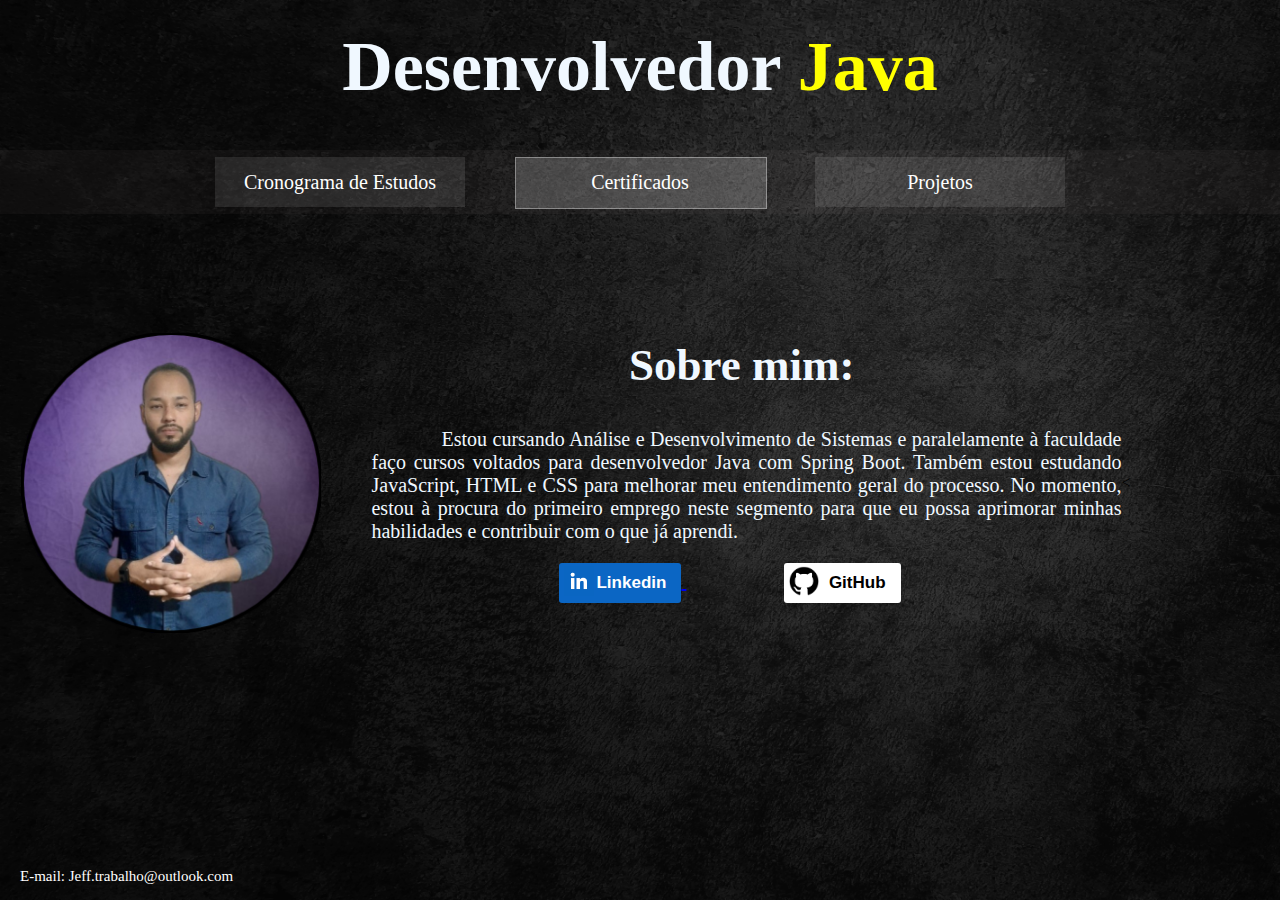
<file: index.html>
<!DOCTYPE html>
<html lang="pt-br">
<head>
    <meta charset="UTF-8">
    <meta name="viewport" content="width=device-width, initial-scale=1.0">
    <meta http-equiv="X-UA-Compatible" content="IE-edge">
    <title>Portifolio</title>
    <link rel="stylesheet" href="style.css">
    <style>
         section {
                width: 100%; /* Defina a largura inicial como 100% para que as media queries funcionem em qualquer largura de tela */
                height: 100%;
            }
            @media (max-width: 600px){
                #containerMain{
                display: flex;
                flex-direction: column;  
                width: 100vw;
                height: 100vh;    
                background-image: url(assets/images/fundo.jpg); 
                background-size: cover;
                box-sizing:border-box;  
            }
                #cabecalho{
                display: flex;
                width: 100%;
                height: 90px;
                justify-content: center;              
            }
            #tituloCabecalho {
                font-size: 30px;
                color: aliceblue;
                padding-top: 20px;
            }
            #buttonContainer{  
                display: flex;
                width: 100%;
                height: 40px;
                gap: 20px;
                background-color:rgba(223, 205, 205, 0.041);
                margin-top: 0PX;
                padding-bottom: 20px;
                
            }
            .btn {
                line-height: 43px;
                height: 40px;
                text-align: center;
                width: 120px;
                cursor: pointer;
                font-size: 10px;
                text-decoration: none;
        }
            #textoContainer{
                display: flex;
                width: 100%;
                height: px;
                flex-direction: column;
                justify-content: center;
                align-items: center; 
            }
            #tamanhoSectiontext{
                width: 380px;
                height: 500px;
                font-size: 17px;
                line-height: 1.6;
                text-indent: 35px;
                color: aliceblue; 
                border-radius: 10px;
                margin-right: 2px;
                background-color: rgba(21, 255, 0, 0.082);
                
            }
            #tituloSobremim{
                padding-left: 25%;
                font-size: 25px;
                color: aliceblue;   
            }

            #fotoPerfil{
                margin-top: 50px;
                width: 120px;
                height: 120px;
                margin-left: 0%;
            }

            #rodapeContainer{
                display: flex;
                width: 100%;
                height: 60px;
                color: rgb(2, 0, 0); 
                flex-direction: row;
                justify-content: center;
                align-items: center;
                background-color: rgba(21, 255, 0, 0.082);
                padding-top: 5px;
                
            }

            #configsTextoRodape{
                color: white;
                font-size: 18px;   
                font-family: sans-serif;

            }
                .ButtonLinkedin{             
                padding-left: 10%;
                padding-right: 4%;
                margin-left: 50px;
                }
                .ButtonGit{              
                padding-left: 12%;
                padding-right: 4%;           
                }
            }
                
            
    </style>
    
</head>

<body>
    <main id="containerMain">

        <div id="cabecalho">
            <h1 id="tituloCabecalho">
                Desenvolvedor <strong id="tituloCabecalhoStrong">Java</strong>
            </h1>
        </div>
        
        <div class="personalButton" id="buttonContainer" >
             <!-- Hover #1 -->
             <a class="btn btn-one" href="cronograma.html"><span>Cronograma de Estudos</span></a>
              <!-- Hover #2 -->  
              <a class="btn btn-two" href="certificado.html"><span>Certificados</span></a>                  
             <!-- Hover #3 -->                   
             <a class="btn btn-three" href=""><span>Projetos</span></a>
        </div>

        <div id="textoContainer">            
                <img id="fotoPerfil" src="assets/images/Foto.png">
                <section id="tamanhoSectiontext">
                    <h2 id="tituloSobremim">
                        Sobre mim:
                    </h2> 
                    <p>Estou cursando Análise e Desenvolvimento de Sistemas e paralelamente à faculdade faço cursos voltados para desenvolvedor Java com Spring Boot. Também estou estudando JavaScript, HTML e CSS para melhorar meu entendimento geral do processo. No momento, estou à procura do primeiro emprego neste segmento para que eu possa aprimorar minhas habilidades e contribuir com o que já aprendi.
                    </p>
                    <a href="https://www.linkedin.com/in/jefferson-richards-sena-de-souza-4110a3222/">
                        <button class="ButtonLinkedin">Linkedin</button>
                      </a>
                      <a href="https://github.com/im2back">
                        <button class="ButtonGit">GitHub</button>
                      </a>  
                </section>  
                    <
         </div>

        <div id="rodapeContainer">
                <p id="configsTextoRodape">
                    E-mail: Jeff.trabalho@outlook.com
                </p>     
        </div>

    </main>
</body>

</html>
</file>
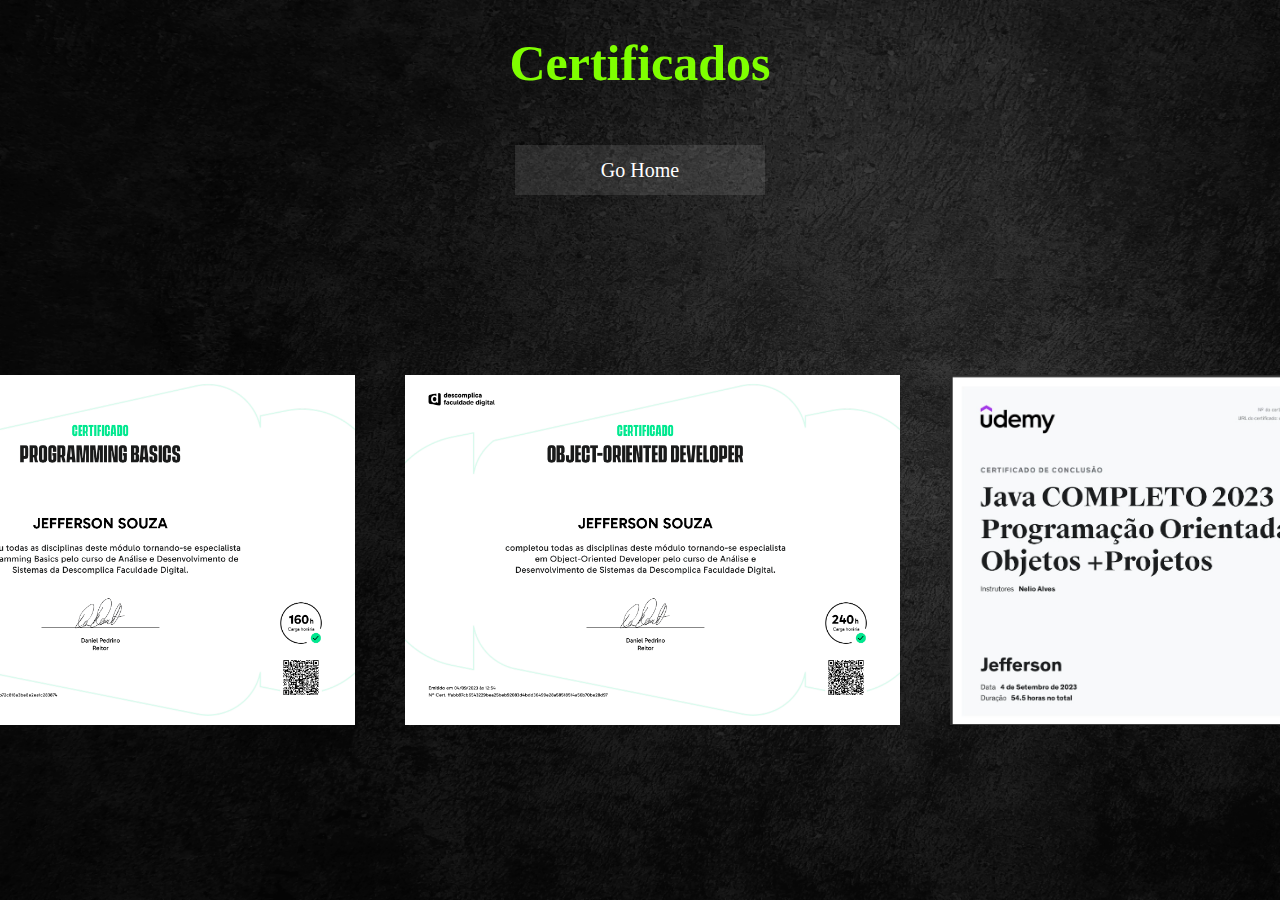
<file: certificado.html>
<!DOCTYPE html>
<html lang="pt-br">
<head>
    <meta charset="UTF-8">
    <meta name="viewport" content="width=device-width, initial-scale=1.0">
    <title>Certificados</title>
    <meta http-equiv="X-UA-Compatible" content="IE-edge">
    <link rel="stylesheet" href="styleCertificado.css">
</head>
<body>
    <main id="containerMain">
        <div id="cabecalhoContainer">
            <h1 id="cabecalho">
                Certificados
            </h1>
        </div>

        <div id="buttonContainer">
                <!-- Hover #1 -->
                <a class="btn btn-one" href="index.html"><span>Go Home</span></a>
        </div>
        <div id="containerImg">  

            <img id="certificado1" src="assets/images/certificado2.png" alt="">
        
        
            <img id="certificado1" src="assets/images/Certificado1.png" alt="">
        
        
            <img id="certificado1"src="assets/images/certificado3.png" alt="">
        </div>
    </main>
</body>
</html>
</file>
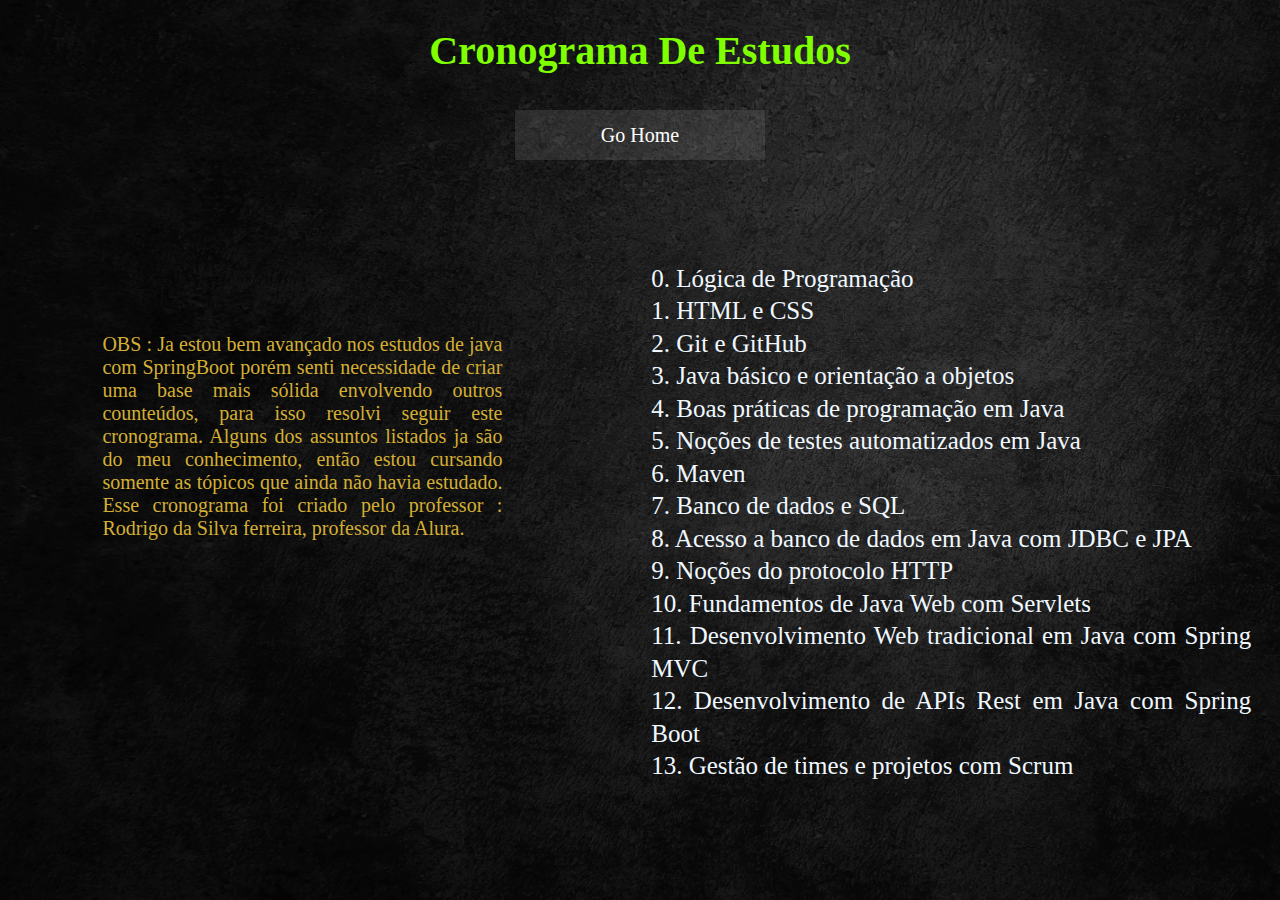
<file: cronograma.html>
<!DOCTYPE html>
<html lang="pt-br">
<head>
    <meta charset="UTF-8">
    <meta name="viewport" content="width=device-width, initial-scale=1.0">
    <title>Document</title>
    <meta http-equiv="X-UA-Compatible" content="IE-edge">
    <link rel="stylesheet" href="styleCronograma.css">
</head>

<body>
    <main id="containerMain">
        
        <div id="cabecalhoContainer">
            <h1 id="cabecalho">
                Cronograma De Estudos
            </h1>
        </div>
        <div id="buttonContainer">
                 <!-- Hover #1 -->
             <a class="btn btn-one" href="index.html"><span>Go Home</span></a>
        </div>
        <div id="textoEobservacao">
            <section id="sectionOBS"> 
                <p id="configTextoObs">
                    OBS :   Ja estou bem avançado nos estudos de java com SpringBoot porém senti necessidade de criar uma base mais sólida envolvendo outros counteúdos, para isso resolvi seguir este cronograma. Alguns dos assuntos listados ja são do meu conhecimento, então estou cursando somente as tópicos que ainda não havia estudado. Esse cronograma foi criado pelo professor : Rodrigo da Silva ferreira, professor da Alura.
                </p>
            </section> 
            <section id="sectionTexto"> 
            <p id="configTexto">
                    0. Lógica de Programação <br>
                    1. HTML e CSS <br>
                    2. Git e GitHub <br>
                    3. Java básico e orientação a objetos <br>
                    4. Boas práticas de programação em Java <br>
                    5. Noções de testes automatizados em Java <br>
                    6. Maven <br>
                    7. Banco de dados e SQL <br>
                    8. Acesso a banco de dados em Java com JDBC e JPA <br>
                    9. Noções do protocolo HTTP <br>
                    10. Fundamentos de Java Web com Servlets <br>
                    11. Desenvolvimento Web tradicional em Java com Spring MVC <br>
                    12. Desenvolvimento de APIs Rest em Java com Spring Boot <br>
                    13. Gestão de times e projetos com Scrum <br>
            </p>  
            </section>
        </div>

    </main>
</body>
</html>
</file>
<file: style.css>
body{
    margin: 0%;
    padding: 0;
}

#containerMain{
    display: flex;
    flex-direction: column;  
    width: 100vw;
    height: 100vh;    
    background-image: url(assets/images/fundo.jpg); 
    background-size: cover;
    box-sizing:border-box;  
}
#cabecalho{
    display: flex;
    width: 100%;
    height: 150px;
    justify-content: center;
    margin-top: -20px;
}

#tituloCabecalho {
    font-size: 70px;
    color: aliceblue;
}

#tituloCabecalhoStrong{
    color: yellow;
}

#buttonContainer{  
    display: flex;
    width: 100%;
    height: 60px;
    justify-content: center;
    gap: 50px;
    background-color:rgba(223, 205, 205, 0.041);
    margin-top: 20PX;
    padding-bottom: 5PX;
    padding-top: 5PX;
}

#textoContainer{
    display: flex;
    width: 100%;
    height: 600px;
    flex-direction: row;
    align-items: center;
    justify-content: center;
    gap: 50px;     
    
}

#tamanhoSectiontext{
    width: 750px;
    height: 300px;
    margin-right: 250px;
    text-align: justify;
    font-size: 20px;
    text-indent: 70px;
    color: aliceblue;
    margin-right: -50px;
    padding-bottom: 5%;  
    
   
}

#tituloSobremim{
    padding-left: 25%;
    font-size: 45px;
    color: aliceblue;   
}

#fotoPerfil{
    width: 300px;
    height: 300px;
    
    margin-left: -10%;
}

#rodapeContainer{
    display: flex;
    width: 100%;
    height: 50px;
    color: white; 
    flex-direction: row;
    justify-content: left;
    padding-top: 100px;
}

#configsTextoRodape{
    font-size: 15px;
    margin-left: 20px;
    
    
}
.ButtonLinkedin{
  padding: 1%;
  padding-left: 5%;
  padding-right: 2%;
  padding-top: 10px;
  padding-bottom: 10px;
  font-size: 17px;
  font-weight: bold;
  border: none; 
  border-radius: 3px;
  background-color:#0b66c4;
  background-image: url(assets/images/buttonLogo/link.png);
  background-size: 30px;
  background-repeat: no-repeat;
  color: #FFF;
  background-position: 5px;
  background-position-y: 3px; 
  margin-left: 25%;
}
.ButtonGit{
  padding: 1%;
  padding-left: 6%;
  padding-right: 2%;
  padding-top: 10px;
  padding-bottom: 10px;
  font-size: 17px;
  font-weight: bold;
  border: none; 
  border-radius: 3px;
  background-color:#ffffff;
  background-image: url(assets/images/buttonLogo/Git.png);
  background-size: 30px;
  background-repeat: no-repeat;
  color: #000000;
  background-position: 5px;
  background-position-y: 3px; 
  margin-left: 13%;
}
.ButtonGit:hover {
  background-color: #0000003f; 
  color: white;
}
.ButtonLinkedin:hover {
  background-color: white;
  color: #0b66c4;
}


  /* 
  ========================
        BOTOES DO MENU
  ========================
  */

.personalButton {
    height: 33.33%;
    width: 100%; 
    display: flex;
    flex-direction: row;
    justify-content:center ;
    align-items: center;
    gap: 60px;
    margin-top: -30px;
    
  }
  
  .box-1 { background-color: #FF6766; }
  .box-2 { background-color: #3C3C3C; }
  .box-3 { background-color: #66A182; }
  
  .btn {
    line-height: 50px;
    height: 50px;
    text-align: center;
    width: 250px;
    cursor: pointer;
    font-size: 20px;
    text-decoration: none;
  }
   /* 
  ========================
        BUTTON ONE
  ========================
  */
  .btn-one {
    color: #FFF;
    transition: all 0.3s;
    position: relative;
  }
  .btn-one span {
    transition: all 0.3s;
  }
  .btn-one::before {
    content: '';
    position: absolute;
    bottom: 0;
    left: 0;
    width: 100%;
    height: 100%;
    z-index: 1;
    opacity: 0;
    transition: all 0.3s;
    border-top-width: 1px;
    border-bottom-width: 1px;
    border-top-style: solid;
    border-bottom-style: solid;
    border-top-color: rgba(255,255,255,0.5);
    border-bottom-color: rgba(255,255,255,0.5);
    transform: scale(0.1, 1);
  }
  .btn-one:hover span {
    letter-spacing: 2px;
  }
  .btn-one:hover::before {
    opacity: 1; 
    transform: scale(1, 1); 
  }
  .btn-one::after {
    content: '';
    position: absolute;
    bottom: 0;
    left: 0;
    width: 100%;
    height: 100%;
    z-index: 1;
    transition: all 0.3s;
    background-color: rgba(255,255,255,0.1);
  }
  .btn-one:hover::after {
    opacity: 0; 
    transform: scale(0.1, 1);
  }
  /* 
  ========================
        BUTTON TWO
  ========================
  */
  .btn-two {
    color: #FFF;
    transition: all 0.5s;
    position: relative; 
  }
  .btn-two span {
    z-index: 2; 
    display: block;
    position: absolute;
    width: 100%;
    height: 100%; 
  }
  .btn-two::before {
    content: '';
    position: absolute;
    top: 0;
    left: 0;
    width: 100%;
    height: 100%;
    z-index: 1;
    transition: all 0.5s;
    border: 1px solid rgba(255,255,255,0.2);
    background-color: rgba(255,255,255,0.1);
  }
  .btn-two::after {
    content: '';
    position: absolute;
    top: 0;
    left: 0;
    width: 100%;
    height: 100%;
    z-index: 1;
    transition: all 0.5s;
    border: 1px solid rgba(255,255,255,0.2);
    background-color: rgba(255,255,255,0.1);
  }
  .btn-two:hover::before {
    transform: rotate(-45deg);
    background-color: rgba(255,255,255,0);
  }
  .btn-two:hover::after {
    transform: rotate(45deg);
    background-color: rgba(255,255,255,0);
  }
  
  
  /* 
  ========================
        BUTTON THREE
  ========================
  */
  .btn-three {
    color: #FFF;
    transition: all 0.5s;
    position: relative;
  }
  .btn-three::before {
    content: '';
    position: absolute;
    top: 0;
    left: 0;
    width: 100%;
    height: 100%;
    z-index: 1;
    background-color: rgba(255,255,255,0.1);
    transition: all 0.3s;
  }
  .btn-three:hover::before {
    opacity: 0 ;
    transform: scale(0.5,0.5);
  }
  .btn-three::after {
    content: '';
    position: absolute;
    top: 0;
    left: 0;
    width: 100%;
    height: 100%;
    z-index: 1;
    opacity: 0;
    transition: all 0.3s;
    border: 1px solid rgba(255,255,255,0.5);
    transform: scale(1.2,1.2);
  }
  .btn-three:hover::after {
    opacity: 1;
    transform: scale(1,1);
  }
</file>
<file: styleCertificado.css>
body{
    margin: 0px;
    padding: opx;
}

#containerMain{
    width: 100vw;
    height: 100vh;
    display: flex;
    align-items: center;
    justify-content: space-between;
    flex-direction: column; 
    background-size: cover;
    background-image: url(assets/images/fundo.jpg); 
    background-size: cover;
    box-sizing:border-box;
    
}
#cabecalhoContainer{
    display: flex;
    width: 100%;
    height: 100px;
    flex-direction: row;
    justify-content: center;
    

}
#cabecalho{
    font-size: 50px;
    color: chartreuse;
}
#buttonContainer{
    padding-top: 40px;    
    display: flex;   
    width: 100%;
    height: 50px;
    justify-content: center;
   
    
    }
#containerImg{
    display: flex;
    justify-content: center;
    align-items: center;
    flex-direction: row;
    width: 100%;
    height: 700px;
   
    gap: 50px;

}
#certificado1 {
    width: 510px;
    height: 350px;
}


.personalButton {
    height: 33.33%;
    width: 100%; 
    display: flex;
    flex-direction: row;
    justify-content:center ;
    align-items: center;
    gap: 60px;
    margin-top: -30px;
    
  }
  
  .box-1 { background-color: #FF6766; }
  .box-2 { background-color: #3C3C3C; }
  .box-3 { background-color: #66A182; }
  
  .btn {
    line-height: 50px;
    height: 50px;
    text-align: center;
    width: 250px;
    cursor: pointer;
    font-size: 20px;
    text-decoration: none;
  }
   /* 
  ========================
        BUTTON ONE
  ========================
  */
  .btn-one {
    color: #FFF;
    transition: all 0.3s;
    position: relative;
  }
  .btn-one span {
    transition: all 0.3s;
  }
  .btn-one::before {
    content: '';
    position: absolute;
    bottom: 0;
    left: 0;
    width: 100%;
    height: 100%;
    z-index: 1;
    opacity: 0;
    transition: all 0.3s;
    border-top-width: 1px;
    border-bottom-width: 1px;
    border-top-style: solid;
    border-bottom-style: solid;
    border-top-color: rgba(255,255,255,0.5);
    border-bottom-color: rgba(255,255,255,0.5);
    transform: scale(0.1, 1);
  }
  .btn-one:hover span {
    letter-spacing: 2px;
  }
  .btn-one:hover::before {
    opacity: 1; 
    transform: scale(1, 1); 
  }
  .btn-one::after {
    content: '';
    position: absolute;
    bottom: 0;
    left: 0;
    width: 100%;
    height: 100%;
    z-index: 1;
    transition: all 0.3s;
    background-color: rgba(255,255,255,0.1);
  }
  .btn-one:hover::after {
    opacity: 0; 
    transform: scale(0.1, 1);
  }
</file>
<file: styleCronograma.css>
body{
    margin: 0px;
    padding: 0px;
    background-color: black;
}

#containerMain{
    display: flex;
    flex-direction: column;
    width: 100vw;
    height: 100vh;
    background-image: url(assets/images/fundo.jpg); 
    background-size: cover;
    box-sizing:border-box;
}

#cabecalhoContainer{
    display: flex;
    width: 100%;
    height: 70px;
    flex-direction: row;
    justify-content: center;

}
#cabecalho{
    font-size: 40px;
    color: chartreuse;
}
#buttonContainer{
padding-top: 40px;    
display: flex;   
width: 100%;
height: 50px;
justify-content: center;

}

#textoEobservacao{
    display: flex;
    width: 100%;
    height: 705px;
    flex-direction: row;
    align-items: center;
 
    gap: 200px;
}
#sectionOBS{
    width: 400px;
    height: 400px;
    text-align: justify;
    margin-left: 8%;   
    
}
#configTextoObs{
    color: rgb(212, 175, 52);
    font-size: 20px;
}

#sectionTexto{
    width: 600px;
    height: 550px;
    text-align: justify;
    margin-left: -4%;  

}
#configTexto{
    font-size: 25px;
    line-height: 1.3;
    color: aliceblue;
   
}

.personalButton {
    height: 33.33%;
    width: 100%; 
    display: flex;
    flex-direction: row;
    justify-content:center ;
    align-items: center;
    gap: 60px;
    margin-top: -30px;
    
  }
  
  .box-1 { background-color: #FF6766; }
  .box-2 { background-color: #3C3C3C; }
  .box-3 { background-color: #66A182; }
  
  .btn {
    line-height: 50px;
    height: 50px;
    text-align: center;
    width: 250px;
    cursor: pointer;
    font-size: 20px;
    text-decoration: none;
  }
   /* 
  ========================
        BUTTON ONE
  ========================
  */
  .btn-one {
    color: #FFF;
    transition: all 0.3s;
    position: relative;
  }
  .btn-one span {
    transition: all 0.3s;
  }
  .btn-one::before {
    content: '';
    position: absolute;
    bottom: 0;
    left: 0;
    width: 100%;
    height: 100%;
    z-index: 1;
    opacity: 0;
    transition: all 0.3s;
    border-top-width: 1px;
    border-bottom-width: 1px;
    border-top-style: solid;
    border-bottom-style: solid;
    border-top-color: rgba(255,255,255,0.5);
    border-bottom-color: rgba(255,255,255,0.5);
    transform: scale(0.1, 1);
  }
  .btn-one:hover span {
    letter-spacing: 2px;
  }
  .btn-one:hover::before {
    opacity: 1; 
    transform: scale(1, 1); 
  }
  .btn-one::after {
    content: '';
    position: absolute;
    bottom: 0;
    left: 0;
    width: 100%;
    height: 100%;
    z-index: 1;
    transition: all 0.3s;
    background-color: rgba(255,255,255,0.1);
  }
  .btn-one:hover::after {
    opacity: 0; 
    transform: scale(0.1, 1);
  }
</file>
